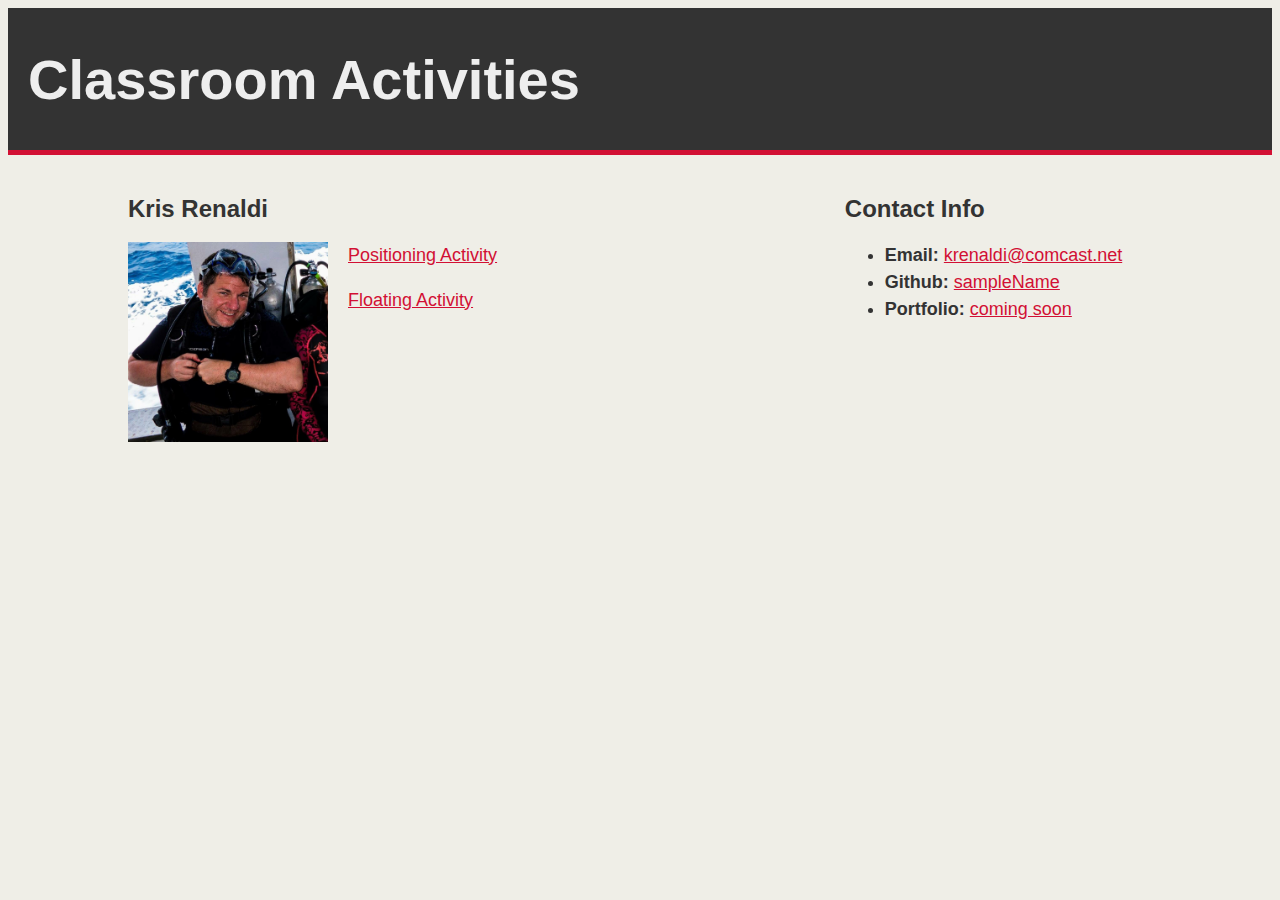
<file: index.html>
<!DOCTYPE html>
<html lang="en-us">

<head>
  <meta charset="UTF-8">
 
  <title>Classroom Activities</title>
  <link rel="stylesheet" type="text/css" href="css/style.css">

</head>

<body>
  <header>
    <h1>Classroom Activities</h1>
  </header>

  <div class="container">

    <section id="main-bio">

      <h2>Kris Renaldi</h2>

      <img src="images/diving-selfie.jpg" width="200px" height="200px" alt="Diving Selfie" id="bio-image">

      <p><a href="positioning.html">Positioning Activity</a></p>
      <p><a href="floats.html">Floating Activity</a></p>
    </section>

    <section id="contact-info">
      <h2>Contact Info</h2>
      <ul>
        <li><strong>Email:</strong> <a href="mailto:krenaldi@comcast.net">krenaldi@comcast.net</a></li>
        <li><strong>Github:</strong> <a href="#">sampleName</a></li>
        <li><strong>Portfolio:</strong> <a href="#">coming soon</a></li>
      </ul>
    </section>
  </div>

</body>

</html>
</file>
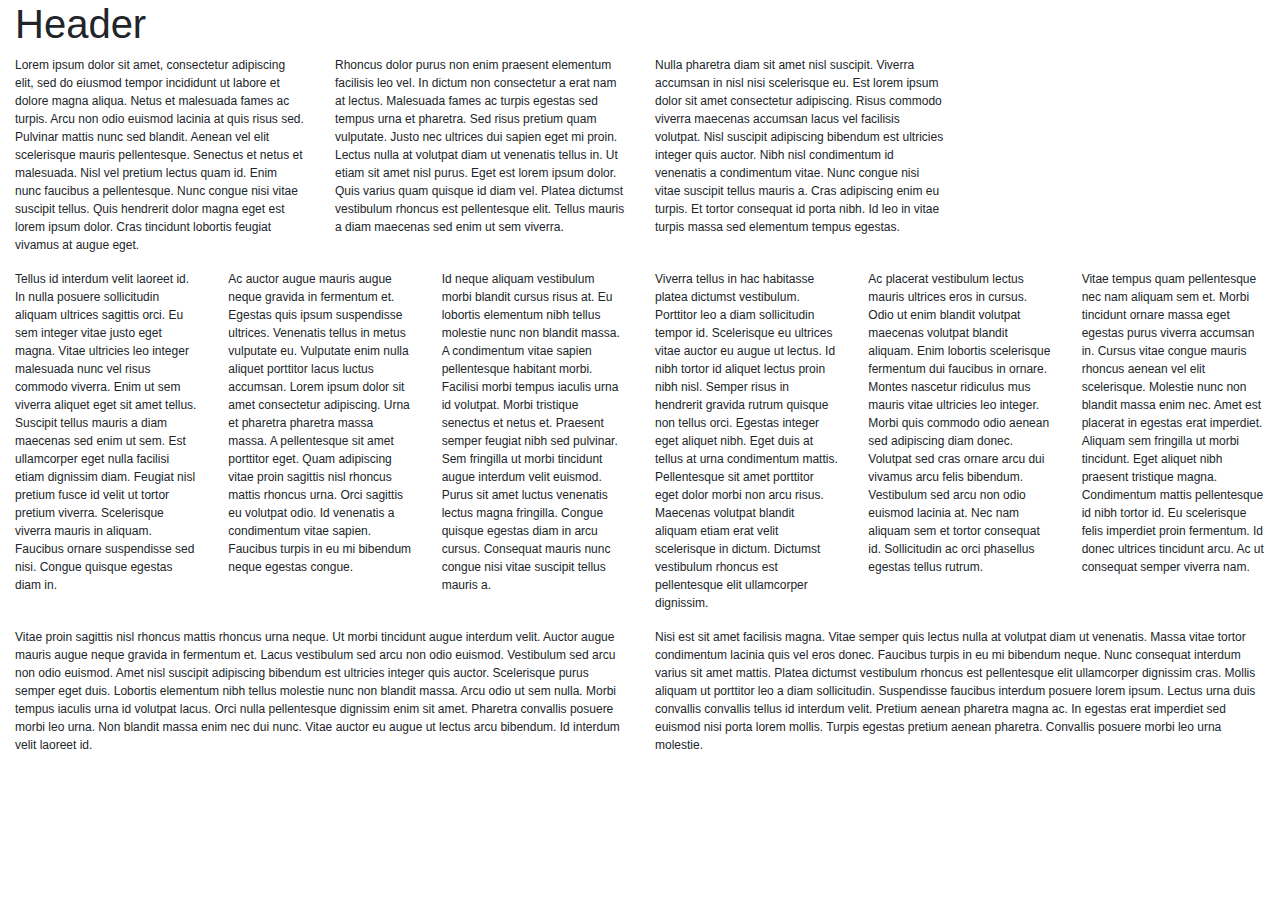
<file: bootstrap-grid.html>
<!-- Bootstrap Grid Demo -->
<!DOCTYPE html>
<html lang="en-us">

<head>

  <meta charset="UTF-8">
  <title>Bootstrap Grid Demo</title>

  <!-- Bring in our bootstrap stylesheet -->
  <link rel="stylesheet" href="https://maxcdn.bootstrapcdn.com/bootstrap/4.0.0/css/bootstrap.min.css">
  <style>
      p {
          font-size: 12px;
      }
  </style>

</head>

<body>

  <!-- Creates the Overall Grid -->
  <div class="container-fluid" >

    <!-- First Row -->
    <div class="row">

      <!-- First and only column for Header -->
      <div class="col-md-12" >
        <h1>Header</h1>
      </div>
    </div>

    <!-- Second Row -->
    <div class="row">

    <!-- First of three columns -->
    <div class="col-md-3">
        <p>Lorem ipsum dolor sit amet, consectetur adipiscing elit, sed do eiusmod tempor incididunt ut labore et dolore
            magna aliqua. Netus et malesuada fames ac turpis. Arcu non odio euismod lacinia at quis risus sed. Pulvinar
            mattis nunc sed blandit. Aenean vel elit scelerisque mauris pellentesque. Senectus et netus et malesuada. Nisl
            vel pretium lectus quam id. Enim nunc faucibus a pellentesque. Nunc congue nisi vitae suscipit tellus. Quis
            hendrerit dolor magna eget est lorem ipsum dolor. Cras tincidunt lobortis feugiat vivamus at augue eget.</p>
    </div>
    
    <!-- Second of three columns -->
    <div class="col-md-3">
        <p>Rhoncus dolor purus non enim praesent elementum facilisis leo vel. In dictum non consectetur a erat nam at
            lectus. Malesuada fames ac turpis egestas sed tempus urna et pharetra. Sed risus pretium quam vulputate. Justo
            nec ultrices dui sapien eget mi proin. Lectus nulla at volutpat diam ut venenatis tellus in. Ut etiam sit amet
            nisl purus. Eget est lorem ipsum dolor. Quis varius quam quisque id diam vel. Platea dictumst vestibulum rhoncus
            est pellentesque elit. Tellus mauris a diam maecenas sed enim ut sem viverra.</p>
    </div>
    <!-- Third of three columns -->
    <div class="col-md-3">
        <p>Nulla pharetra diam sit amet nisl suscipit. Viverra accumsan in nisl nisi scelerisque eu. Est lorem ipsum dolor
            sit amet consectetur adipiscing. Risus commodo viverra maecenas accumsan lacus vel facilisis volutpat. Nisl
            suscipit adipiscing bibendum est ultricies integer quis auctor. Nibh nisl condimentum id venenatis a condimentum
            vitae. Nunc congue nisi vitae suscipit tellus mauris a. Cras adipiscing enim eu turpis. Et tortor consequat id
            porta nibh. Id leo in vitae turpis massa sed elementum tempus egestas. </p>
    </div>
    </div>
    
    <!-- Third Row -->
    <div class="row">
    
        <!-- First of six columns -->
        <div class="col-md-2">
            <p>Tellus id interdum velit laoreet id. In nulla posuere sollicitudin aliquam ultrices sagittis orci. Eu sem
                integer vitae justo eget magna. Vitae ultricies leo integer malesuada nunc vel risus commodo viverra. Enim
                ut sem viverra aliquet eget sit amet tellus. Suscipit tellus mauris a diam maecenas sed enim ut sem. Est
                ullamcorper eget nulla facilisi etiam dignissim diam. Feugiat nisl pretium fusce id velit ut tortor pretium
                viverra. Scelerisque viverra mauris in aliquam. Faucibus ornare suspendisse sed nisi. Congue quisque egestas
                diam in.</p>
        </div>
    
        <!-- Second of six columns -->
        <div class="col-md-2">
            <p>Ac auctor augue mauris augue neque gravida in fermentum et. Egestas quis ipsum suspendisse ultrices.
                Venenatis tellus in metus vulputate eu. Vulputate enim nulla aliquet porttitor lacus luctus accumsan. Lorem
                ipsum dolor sit amet consectetur adipiscing. Urna et pharetra pharetra massa massa. A pellentesque sit amet
                porttitor eget. Quam adipiscing vitae proin sagittis nisl rhoncus mattis rhoncus urna. Orci sagittis eu
                volutpat odio. Id venenatis a condimentum vitae sapien. Faucibus turpis in eu mi bibendum neque egestas
                congue.</p>
        </div>
    
         <!-- Third of six columns -->   
        <div class="col-md-2">
            <p>Id neque aliquam vestibulum morbi blandit cursus risus at. Eu lobortis elementum nibh tellus molestie nunc
                non blandit massa. A condimentum vitae sapien pellentesque habitant morbi. Facilisi morbi tempus iaculis
                urna id volutpat. Morbi tristique senectus et netus et. Praesent semper feugiat nibh sed pulvinar. Sem
                fringilla ut morbi tincidunt augue interdum velit euismod. Purus sit amet luctus venenatis lectus magna
                fringilla. Congue quisque egestas diam in arcu cursus. Consequat mauris nunc congue nisi vitae suscipit
                tellus mauris a.</p>
        </div>

        <!-- Fourth of six columns -->
        <div class="col-md-2">
            <p>Viverra tellus in hac habitasse platea dictumst vestibulum. Porttitor leo a diam sollicitudin tempor id.
                Scelerisque eu ultrices vitae auctor eu augue ut lectus. Id nibh tortor id aliquet lectus proin nibh nisl.
                Semper risus in hendrerit gravida rutrum quisque non tellus orci. Egestas integer eget aliquet nibh. Eget
                duis at tellus at urna condimentum mattis. Pellentesque sit amet porttitor eget dolor morbi non arcu risus.
                Maecenas volutpat blandit aliquam etiam erat velit scelerisque in dictum. Dictumst vestibulum rhoncus est
                pellentesque elit ullamcorper dignissim. </p>
        </div>

        <!-- Fifth of six columns -->
        <div class="col-md-2">
            <p>Ac placerat vestibulum lectus mauris ultrices eros in cursus. Odio ut enim blandit volutpat maecenas volutpat
                blandit aliquam. Enim lobortis scelerisque fermentum dui faucibus in ornare. Montes nascetur ridiculus mus
                mauris vitae ultricies leo integer. Morbi quis commodo odio aenean sed adipiscing diam donec. Volutpat sed
                cras ornare arcu dui vivamus arcu felis bibendum. Vestibulum sed arcu non odio euismod lacinia at. Nec nam
                aliquam sem et tortor consequat id. Sollicitudin ac orci phasellus egestas tellus rutrum.</p>
        </div>

        <!-- Sixth of six columns -->
        <div class="col-md-2">
            <p>Vitae tempus quam pellentesque nec nam aliquam sem et. Morbi tincidunt ornare massa eget egestas purus
                viverra accumsan in. Cursus vitae congue mauris rhoncus aenean vel elit scelerisque. Molestie nunc non
                blandit massa enim nec. Amet est placerat in egestas erat imperdiet. Aliquam sem fringilla ut morbi
                tincidunt. Eget aliquet nibh praesent tristique magna. Condimentum mattis pellentesque id nibh tortor id. Eu
                scelerisque felis imperdiet proin fermentum. Id donec ultrices tincidunt arcu. Ac ut consequat semper
                viverra nam.</p>
        </div>
    </div>
    <!-- Fourth Row -->
    <div class="row">
            <!-- First of two columns -->
        <div class="col-md-6">
            <p>Vitae proin sagittis nisl rhoncus mattis rhoncus urna neque. Ut morbi tincidunt augue interdum velit. Auctor
                augue mauris augue neque gravida in fermentum et. Lacus vestibulum sed arcu non odio euismod. Vestibulum sed
                arcu non odio euismod. Amet nisl suscipit adipiscing bibendum est ultricies integer quis auctor. Scelerisque
                purus semper eget duis. Lobortis elementum nibh tellus molestie nunc non blandit massa. Arcu odio ut sem
                nulla. Morbi tempus iaculis urna id volutpat lacus. Orci nulla pellentesque dignissim enim sit amet.
                Pharetra convallis posuere morbi leo urna. Non blandit massa enim nec dui nunc. Vitae auctor eu augue ut
                lectus arcu bibendum. Id interdum velit laoreet id.</p>
        </div>
        <!-- Second of two columns -->
        <div class="col-md-6">
            <p>Nisi est sit amet facilisis magna. Vitae semper quis lectus nulla at volutpat diam ut venenatis. Massa vitae
                tortor condimentum lacinia quis vel eros donec. Faucibus turpis in eu mi bibendum neque. Nunc consequat
                interdum varius sit amet mattis. Platea dictumst vestibulum rhoncus est pellentesque elit ullamcorper
                dignissim cras. Mollis aliquam ut porttitor leo a diam sollicitudin. Suspendisse faucibus interdum posuere
                lorem ipsum. Lectus urna duis convallis convallis tellus id interdum velit. Pretium aenean pharetra magna
                ac. In egestas erat imperdiet sed euismod nisi porta lorem mollis. Turpis egestas pretium aenean pharetra.
                Convallis posuere morbi leo urna molestie.</p>
        </div>
    </div>
  </div>

</body>

</html>
</file>
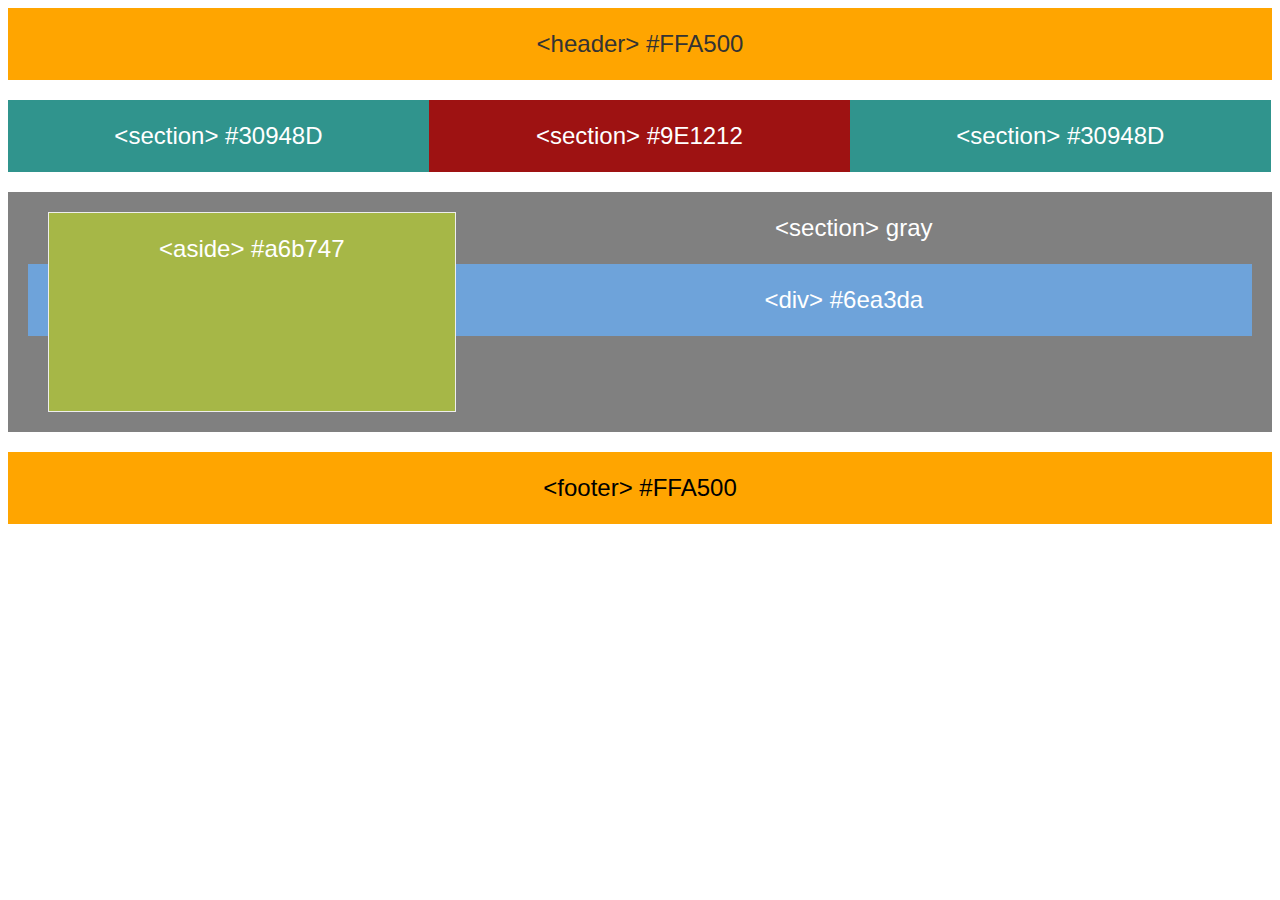
<file: floats.html>
<!DOCTYPE html>
<html lang="en-us">

<head>
  <meta charset="UTF-8">
  <title>Floats</title>
  <link rel="stylesheet" type="text/css" href="css/floats.css">
</head>

<body>

  <header>
    &lt;header&gt; #FFA500
  </header>

  <section id="left">
    &lt;section&gt; #30948D
  </section>

  <section id="middle">
    &lt;section&gt; #9E1212
  </section>

  <section id="right">
    &lt;section&gt; #30948D
  </section>

  <section id="full">
    <aside>
      &lt;aside&gt; #a6b747
    </aside>
    &lt;section&gt; gray
    <div id="division">
      &lt;div&gt; #6ea3da
    </div>
  </section>

  <footer>
    &lt;footer&gt; #FFA500
  </footer>

</body>

</html>
</file>
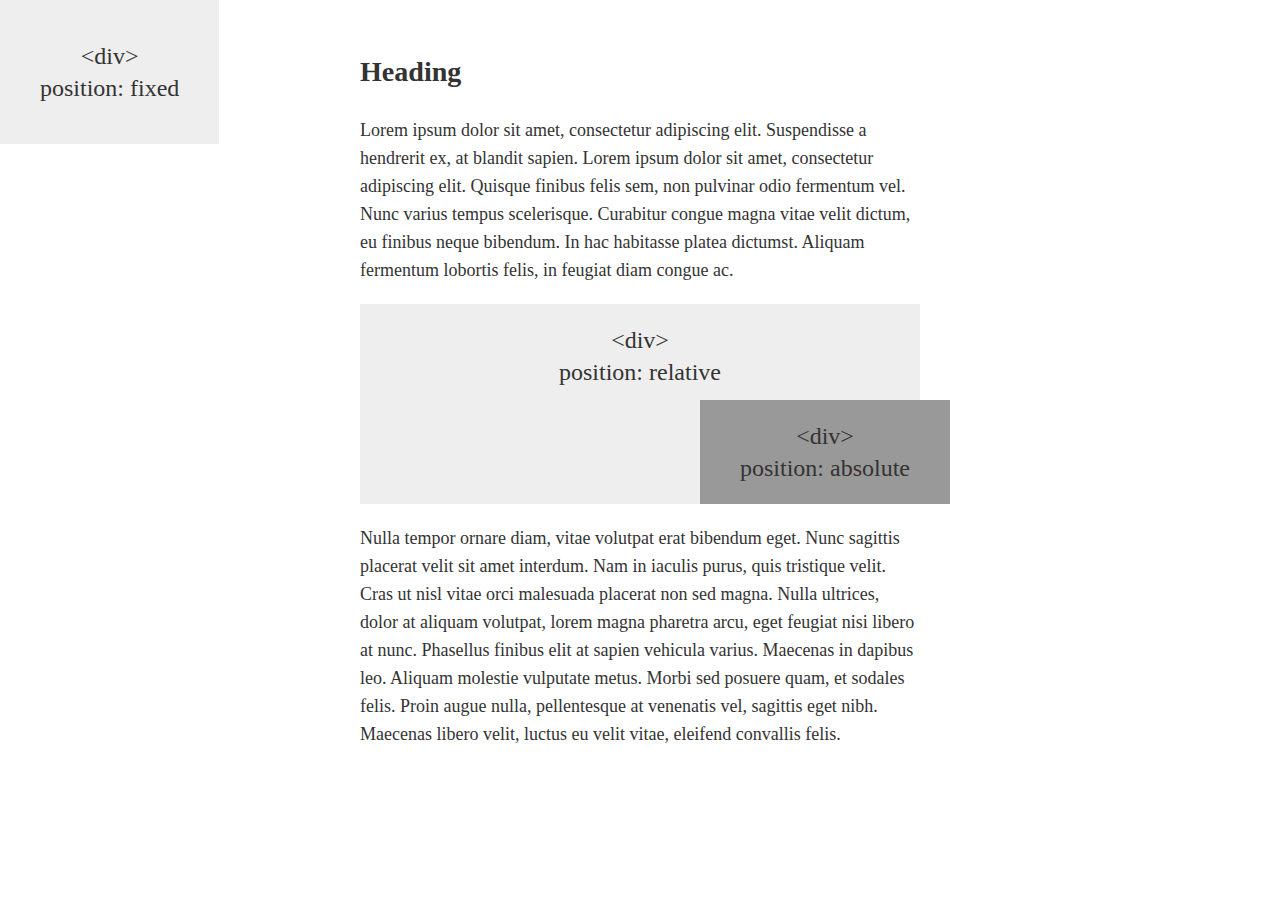
<file: positioning.html>
<!DOCTYPE html>
<html lang="en-us">
<head>
    <meta charset="UTF-8">
    <link rel="stylesheet" type="text/css" href="css/positioning.css">
    <title>Activity: Postioning</title>
</head>
<body>
<div class="wrapper"> 
<div class="fixed">
    &lt;div&gt;
    <br>
    position: fixed
</div>
<div>
    <h3>Heading</h3>



<p>Lorem ipsum dolor sit amet, consectetur adipiscing elit. Suspendisse a hendrerit ex, at blandit sapien. Lorem ipsum
    dolor sit amet, consectetur adipiscing elit. Quisque finibus felis sem, non pulvinar odio fermentum vel. Nunc varius
    tempus scelerisque. Curabitur congue magna vitae velit dictum, eu finibus neque bibendum. In hac habitasse platea
    dictumst. Aliquam fermentum lobortis felis, in feugiat diam congue ac. </p>
    <div class="relative">
        &lt;div&gt;
        <br>
        position: relative
            <div class="absolute">
                    &lt;div&gt;
                    <br>
                    position: absolute
            </div>
    </div>
    <p>Nulla tempor ornare diam, vitae volutpat erat bibendum eget. Nunc sagittis placerat velit sit amet interdum. Nam in
        iaculis purus, quis tristique velit. Cras ut nisl vitae orci malesuada placerat non sed magna. Nulla ultrices, dolor
        at aliquam volutpat, lorem magna pharetra arcu, eget feugiat nisi libero at nunc. Phasellus finibus elit at sapien
        vehicula varius. Maecenas in dapibus leo. Aliquam molestie vulputate metus. Morbi sed posuere quam, et sodales
        felis. Proin augue nulla, pellentesque at venenatis vel, sagittis eget nibh. Maecenas libero velit, luctus eu velit
        vitae, eleifend convallis felis.</p>

</div>
 </body>
  </html>
</file>
<file: css/style.css>
body {
    background-color: #efeee7;
    font-family: Arial, Helvetica, sans-serif;
    color: #333333;
    line-height: 150%;
    font-size: 18px;
}

header {
    background-color: #333333;
    padding: 20px;
    margin-bottom: 20px;
    color: #eee;
    font-size: 28px;
    border-bottom: 5px solid #d21034;
}
h1 {
 
}
h2 {
    font-size: 24px;
}
a {
    color: #d21034;
} 
.container {
    width: 1024px;
    margin: 0 auto;
}


#main-bio {
    width: 70%;
}
#contact-info,
#bio-image,
#main-bio {
    float: left;
}

#contact-info{
    width: 30%;
}
#bio-image {
    width: 200px;
    height: 200px;
    margin-right: 20px;
  }
</file>
<file: css/floats.css>
/**
 * Float Layout Activity
 **/

* {
  box-sizing: border-box;
  text-align: center;
}

body {
  font-family: Arial, Helvetica, sans-serif;
  font-size: 24px;
  line-height: 32px;
}

header {
  padding: 20px;
  margin-bottom: 20px;
  color: #333;
  background: #FFA500;
}

section {
  padding: 20px;
  margin-bottom: 20px;
}

#left {
  width: 33.3%;
  float: left;
  color: white;
  background: #30948D;
}

#middle {
  width: 33.3%;
  float: left;
  color: white;
  background: #9E1212;
}

#right {
  width: 33.3%; 
  float: left;
  color: white;
  background: #30948D;
}

#full {
  width: 100%;
  overflow: auto;
  clear: both;
  color: white;
  background: gray;
}

#division {
  padding: 20px;
  margin-top: 20px;
  color: white;
  background: #6ea3da;
}


aside {
  padding: 20px;
  width: 33.3%;
  height: 200px;
  float: left;
  margin-left: 20px;
  text-decoration-color: white;
  background: #a6b747;
  border: 1px solid #eeeeee;
}

footer {
  padding: 20px;
  clear: both;
  background: #FFA500;
}
</file>
<file: css/positioning.css>
* {
    box-sizing: border-box;
}

body {
    font-size: 24px;
    line-height: 32px;
    color: #333333;
}

h1 {
    margin-bottom: 20px;
    font-size: 36px;
    line-height: 45px;
  }
  
  p {
    margin-bottom: 20px;
    font-size: 18px;
    line-height: 28px;
  }

.wrapper {
    width: 600px;
    padding: 20px;
    margin: 0 auto;
}

.fixed {
    position: fixed;
    top: 0;
    left: 0;
    padding: 40px;
    margin: 0;
    text-align: center;
    background-color: #eee;
}

.relative {
    position: relative;
    height: 200px;
    margin-bottom: 20px;
    text-align: center;
    padding: 20px;
    background-color: #eee;
}

.absolute {
    position: absolute;
    bottom: 0;
    right: -30px;
    text-align: center;
    width: 250px;
    padding: 20px;
    background-color: #999;
}
</file>
